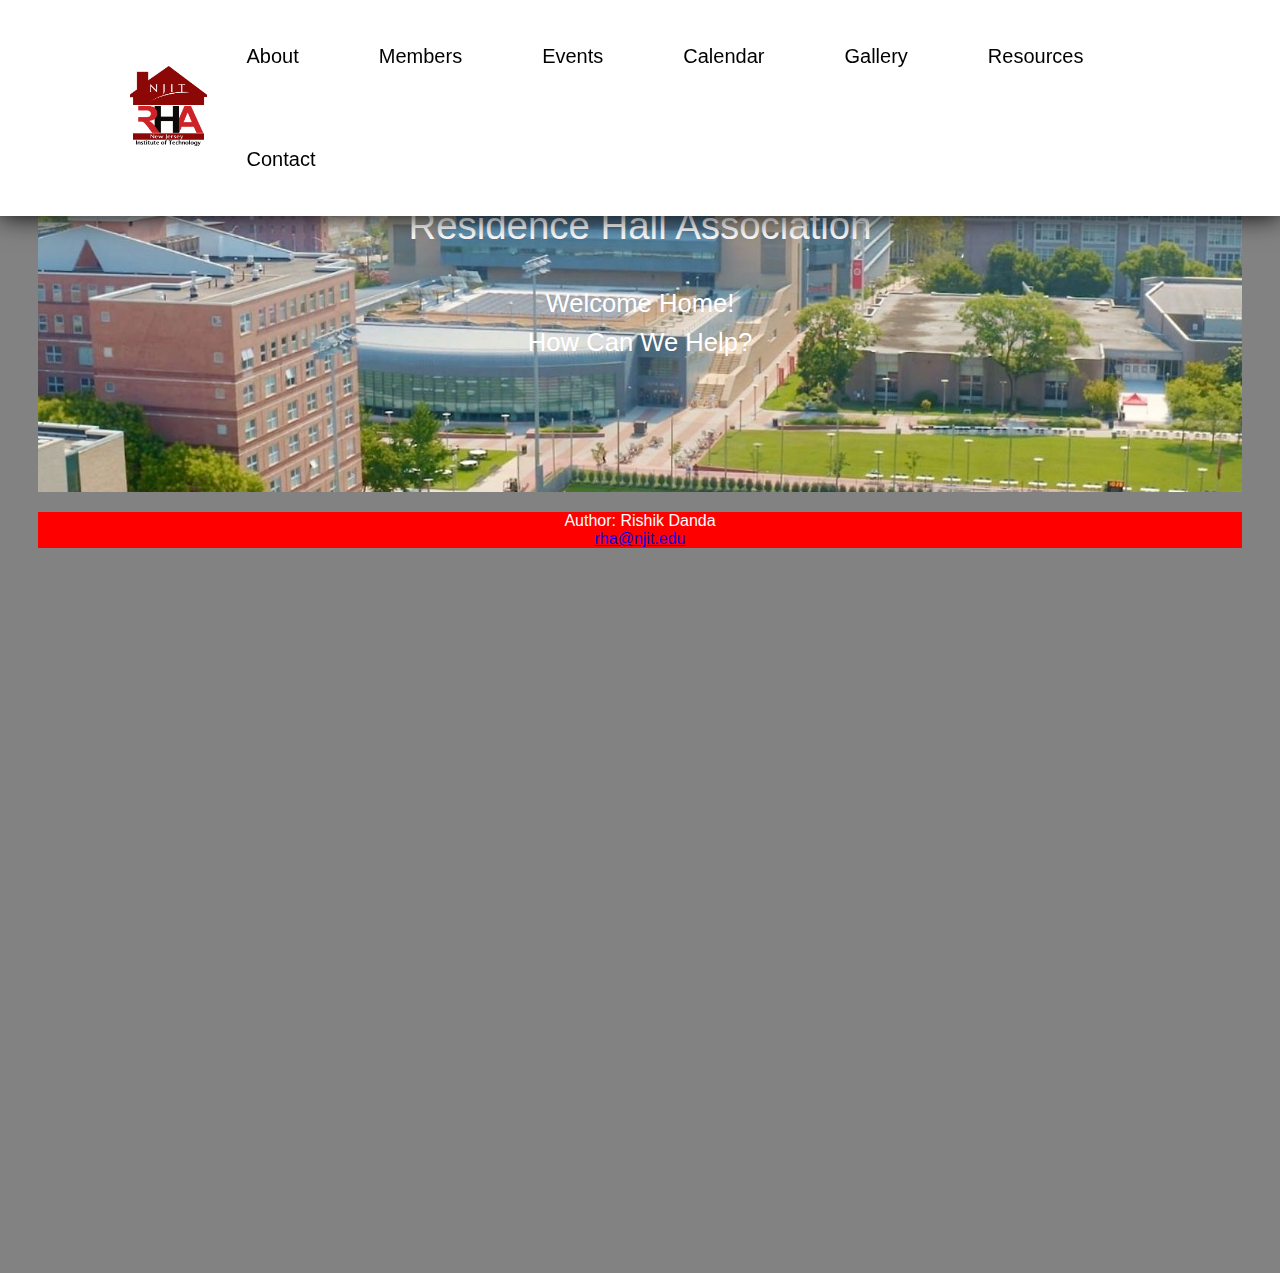
<file: index.html>
<!DOCTYPE html>

<html lang="en">
  <head>
    <meta name="viewport" content="width=device-width, initial-scale=1" />
    <link rel="stylesheet" href="style.css" />
    <meta charset="UTF-8" />
    <title>Residence Hall Association</title>
  </head>

  <body>
    <header>
      <a href="./index.html"><img src="./image/RHA_Logo.png" /></a>
      <nav class="navbar">
        <ul>
          <li><a href=""> About </a></li>
          <li>
            <a href=""> Members </a>
            <ul>
              <li><a href="members/eboard/index.html">E-Board</a></li>
              <li><a href="members/hallcouncil/index.html">Hall Council</a></li>
              <li><a href="">Professional Staff</a></li>
              <li><a href="#">Residents</a></li>
            </ul>
          </li>
          <li><a href="./events/index.html"> Events </a></li>
          <li><a href="#"> Calendar </a></li>
          <li><a href="#"> Gallery </a></li>
          <li><a href="#"> Resources </a></li>
          <li><a href="#"> Contact </a></li>
        </ul>
      </nav>
    </header>

    <main>
      <div class="banner">
        <img class="bg" src="./image/NJIT_Campus.jpeg">
          <div class="banner-text-1">Residence Hall Association</div>
          <div class="banner-text-2">Welcome Home!</div>
          <div class="banner-text-3">How Can We Help?</div>
        </div>
      </div>
    </main>

    <footer>
      <p>Author: Rishik Danda<br>
      <a href="rha@njit.edu">rha@njit.edu</a></p>
    </footer>
  </body>
</html>
</file>
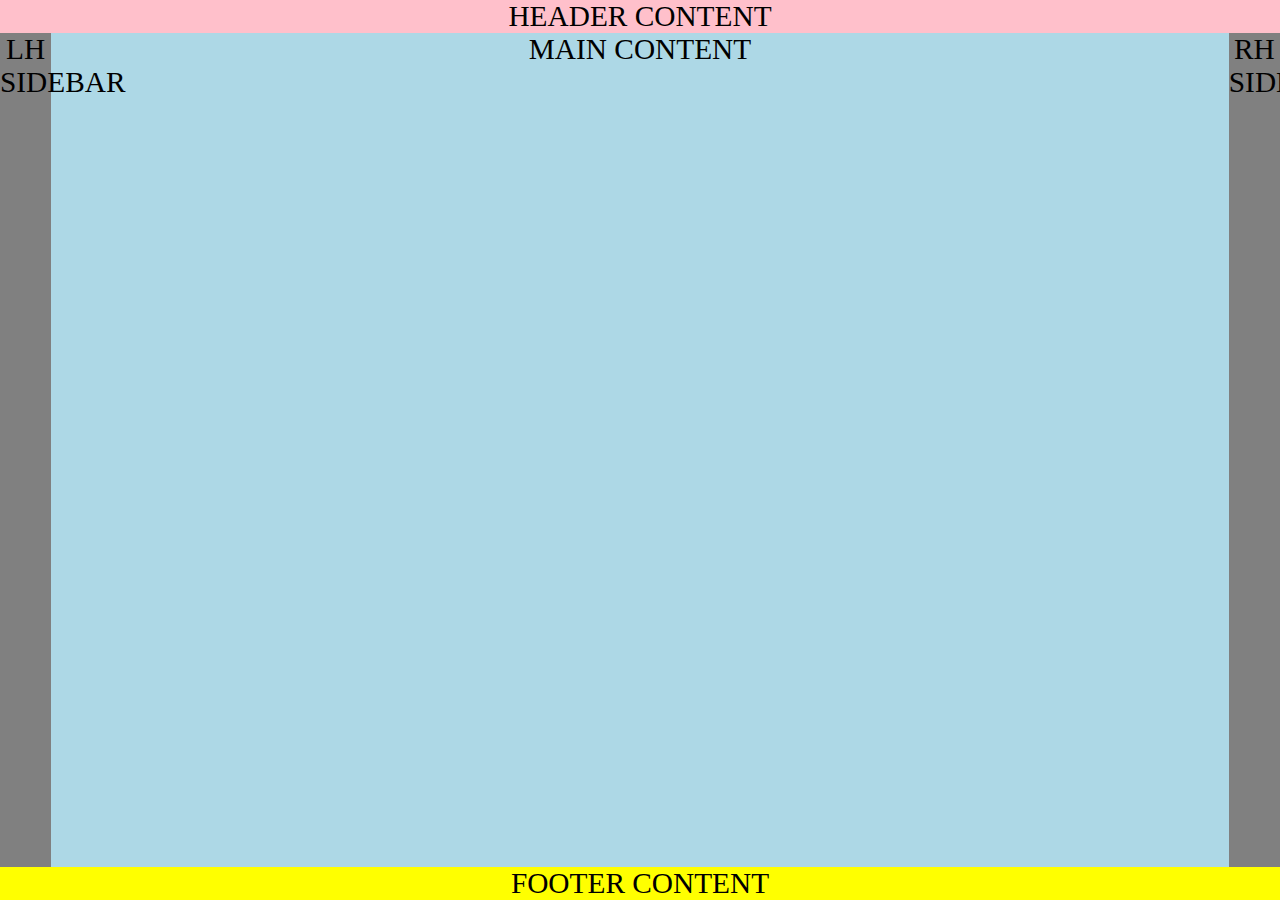
<file: home.html>
<body class="holy-grail">
  <header class="main-header">HEADER CONTENT</header>

  <div class="holy-grail-body">
    <section class="holy-grail-content">MAIN CONTENT</section>

    <div class="holy-grail-sidebar-left hg-sidebar">LH SIDEBAR</div>

    <div class="holy-grail-sidebar-right hg-sidebar">RH SIDEBAR</div>
  </div>

  <footer class="main-footer">FOOTER CONTENT</footer>
</body>

<style>
  body {
    width: 100%;
    margin: 0px;
    background-color: lightblue;
    font-size: 22pt;
    overflow: hidden;
  }

  .main-header {
    background-color: pink;
  }

  .main-footer {
    background-color: yellow;
  }

  .holy-grail {
    min-height: 100vh;
    text-align: center;
  }

  .holy-grail,
  .holy-grail-body {
    display: flex;
    flex: 1 1 auto;
    flex-direction: column;
  }

  .holy-grail-content {
    flex: 1 1 auto;
  }

  .holy-grail-sidebar-right {
    order: 1;
    background-color: gray;
    max-width: 4%;
  }

  .holy-grail-sidebar-left {
    order: -1;
    background-color: gray;
    max-width: 4%;
  }

  @media (min-width: 786px) {
    .holy-grail-body {
      flex-direction: row;
    }

    .hg-sidebar {
      flex: 0 0 260px;
    }
  }

  @media (max-width: 786px) {
    .holy-grail-body {
      flex-direction: row;
    }

    .holy-grail-sidebar-left,
    .holy-grail-sidebar-right {
      flex: 0 0 260px;
      background-color: blue;
      max-width: 0%;
    }
  }
</style>
</file>
<file: style.css>
body {
  height: 125vh;
  background-color: rgb(130, 130, 130);
  background-size: cover;
  font-family: sans-serif;
  margin-top: 80px;
  padding: 30px;
}

.banner {
  position: relative;
  text-align: center;
  color: white;
}

.bg {
  width: 100%;
}

.banner-text-1 {
  padding: 20px;
  font-size: 3vw;
  text-align: center;
  position: absolute;
  top: 30%;
  right: 50%;
  transform: translate(50%, -50%);
}

.banner-text-2 {
  padding: 20px;
  font-size: 2vw;
  text-align: center;
  position: absolute;
  top: 50%;
  right: 50%;
  transform: translate(50%, -50%);
}

.banner-text-3 {
  padding: 20px;
  font-size: 2vw;
  text-align: center;
  position: absolute;
  top: 60%;
  right: 50%;
  transform: translate(50%, -50%);
}

header {
  background-color: white;
  position: fixed;
  top: 0;
  left: 0;
  right: 0;
  display: flex;
  align-items: center;
  justify-content: space-between;
  box-shadow: 0 0 25px 0 black;
  padding: 5px 7%;
  z-index: 1000;
}

header img {
  height: 80px;
  margin-left: 40px;
}

header * {
  display: inline;
}

header .navbar ul {
  list-style: none;
}

header .navbar ul li {
  margin: 20px;
  position: relative;
  float: left;
}

header .navbar ul li a {
  color: black;
  text-decoration: none;
  font-size: 20px;
  padding: 20px;
  display: block;
}

header .navbar ul li a:hover {
  color: #fff;
  background-color: #333;
}

header .navbar ul li ul {
  position: absolute;
  left: 0px;
  width: 140px;
  background: #d7d7d7;
  display: none;
}

header .navbar ul li ul li {
  left: -60px;
  width: 180px;
  border-top: 1px solid rbga(0, 0, 0, 1);
  margin-top: 0px;
  margin-bottom: 0px;
}

header .navbar ul li:hover > ul {
  display: initial;
}

footer {
  left: 0;
  bottom: 0;
  width: 100%;
  background-color: red;
  color: white;
  text-align: center;
}
</file>
